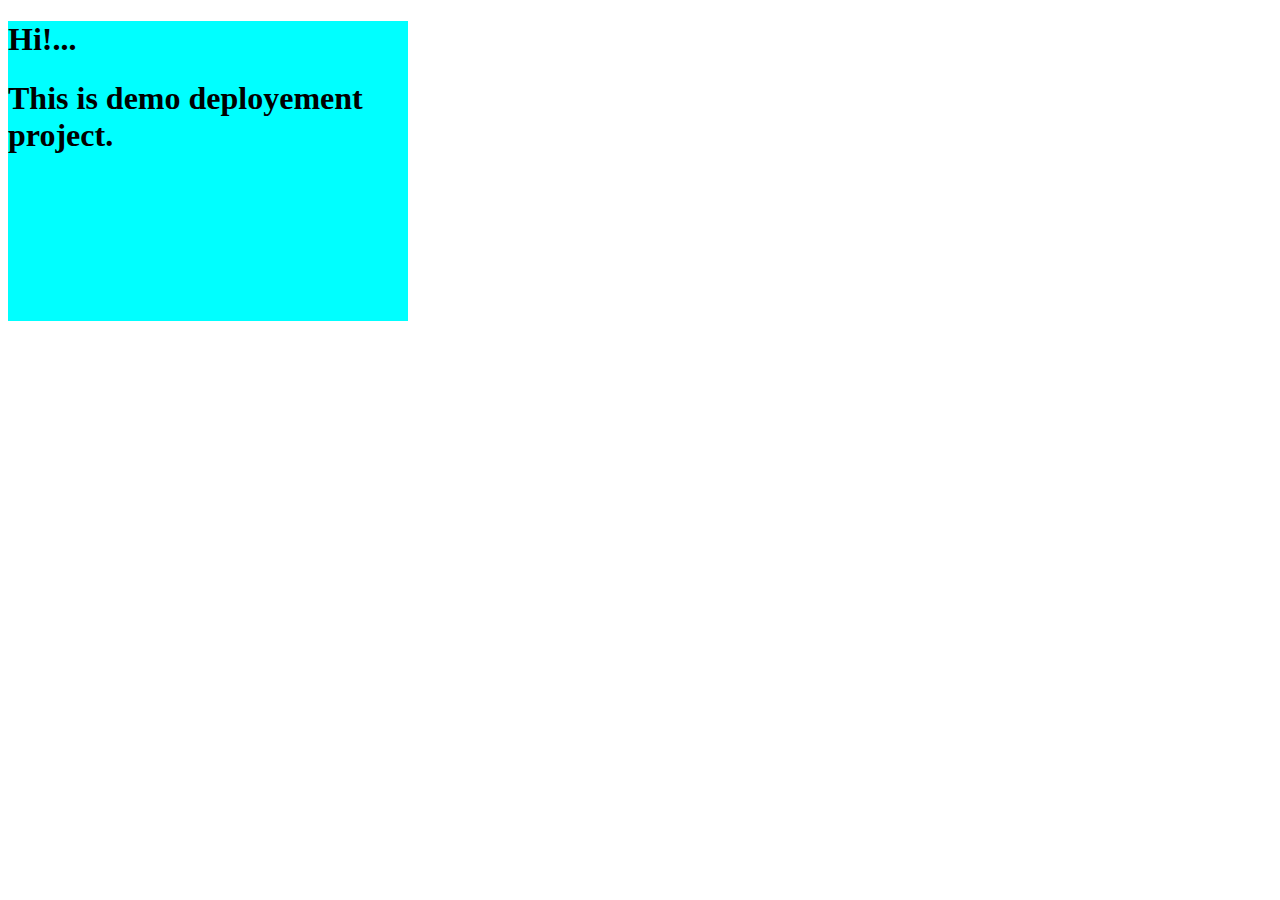
<file: htmlproject/shaikh.html>
<!DOCTYPE html>
<html lang="en">
<head>
    <meta charset="UTF-8">
    <meta http-equiv="X-UA-Compatible" content="IE=edge">
    <meta name="viewport" content="width=device-width, initial-scale=1.0">
    <title>webtask</title>
    <link rel="stylesheet" href="./shaikh.css">
</head>
<body>
    <div class="sk">
        <h1>Hi!...</h1>
        <h1> This is demo deployement project.</h1>
    </div>
    
</body>
</html>
</file>
<file: htmlproject/shaikh.css>
.sk{
    background-color: aqua;
    width: 400px;
    height: 300px;
    
}
</file>
